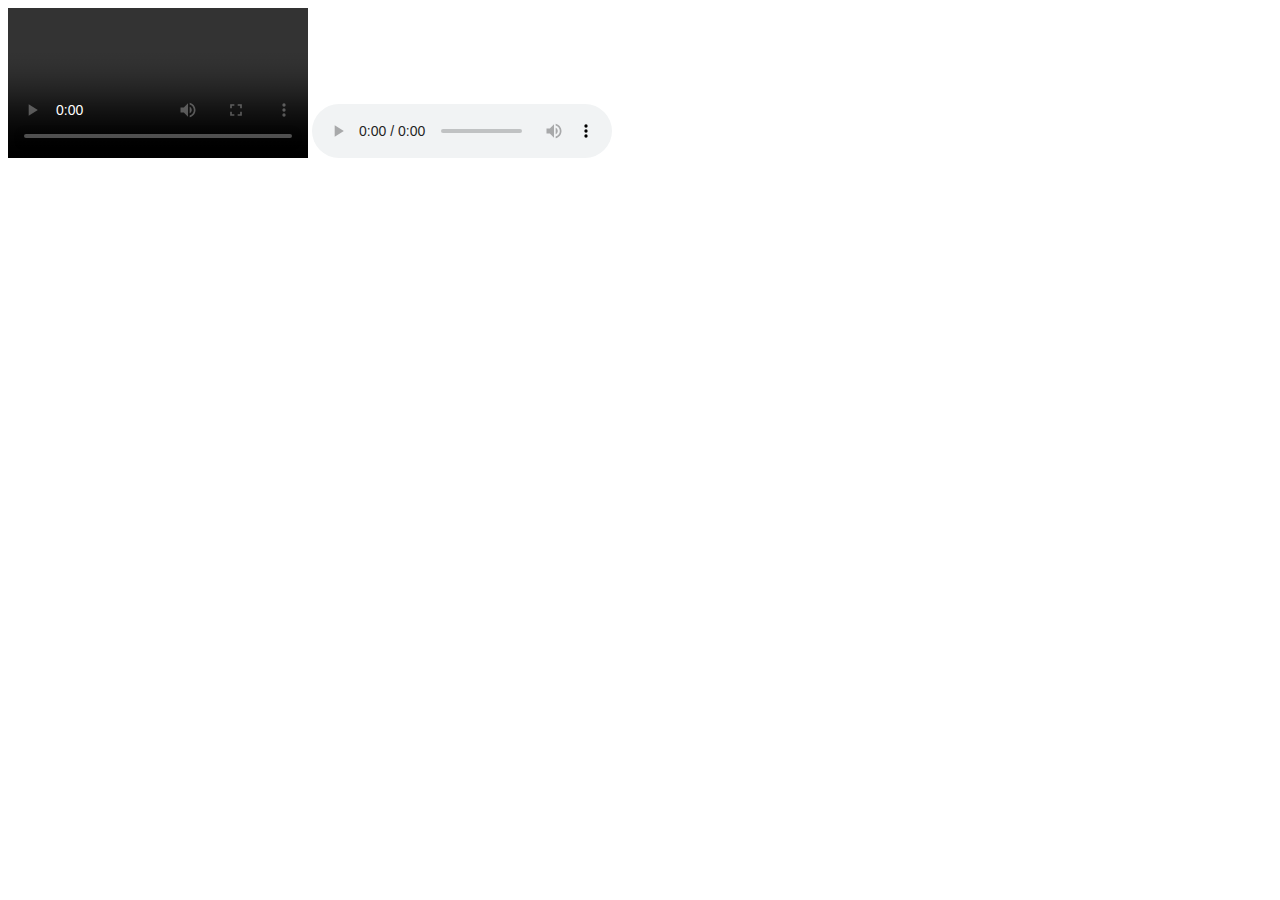
<file: mediaopen.html>
<!DOCTYPE html>
<html lang="en">
  <head>
    <meta charset="UTF-8" />
    <meta http-equiv="X-UA-Compatible" content="IE=edge" />
    <meta name="viewport" content="width=device-width, initial-scale=1.0" />
    <title>Document</title>
  </head>
  <body>
    <video controls autoplay></video>
    <audio controls autoplay></audio>
    <script>
      let videoPlayer = document.querySelector("video");
      let audioPlayer = document.querySelector("audio");
      let constraints = { video: true, audio: true };
      navigator.mediaDevices
        .getUserMedia(constraints)
        .then(function (mediaStream) {
          audioPlayer.srcObject = mediaStream; //takes mediaStream as source and passes its source to audioplayer
          videoPlayer.srcObject = mediaStream;
        })
        .catch(function (err) {
          console.log(err);
        });
    </script>
  </body>
</html>
</file>
